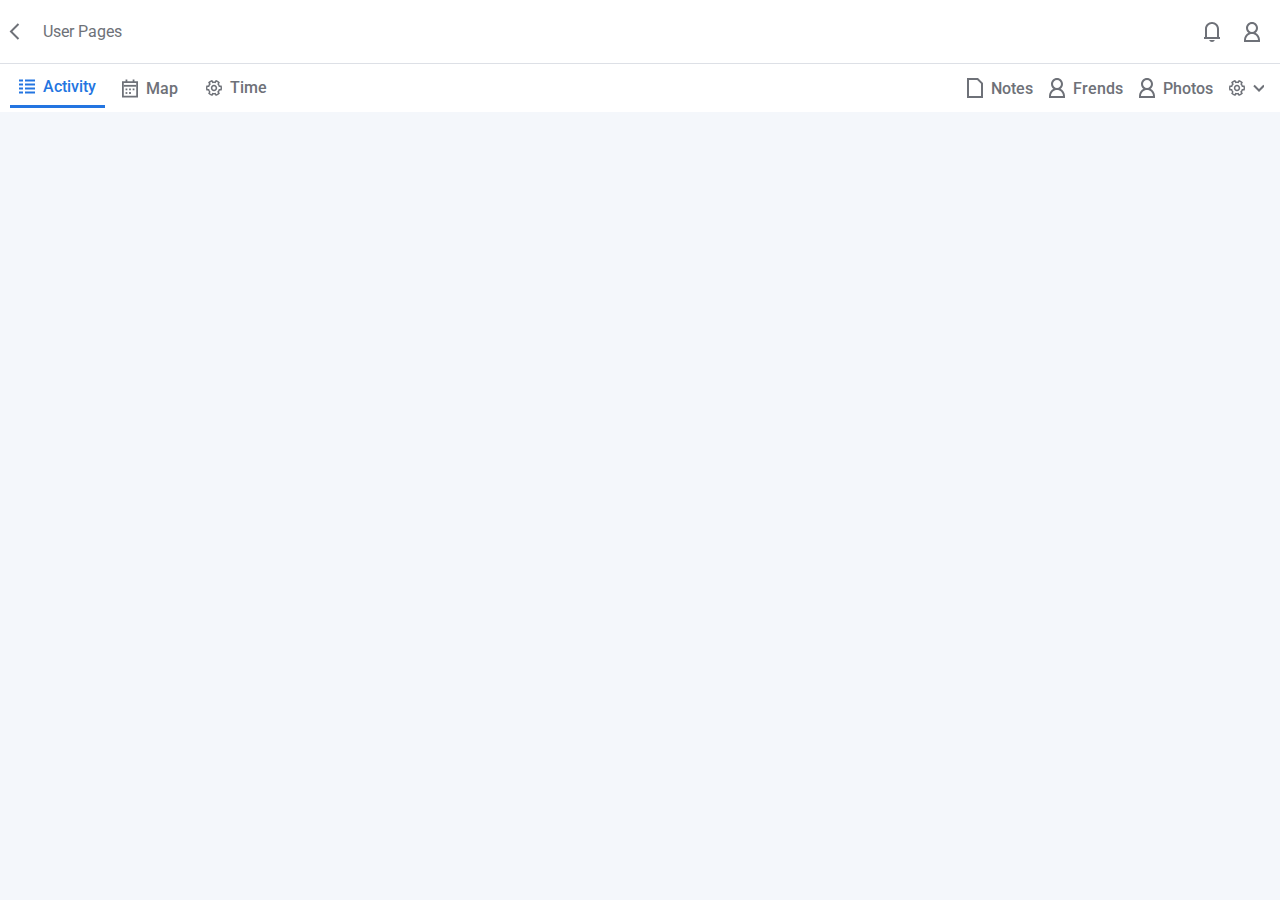
<file: index.html>
<!DOCTYPE html>
<html lang="en">
<head>
    <meta charset="UTF-8">
    <meta http-equiv="X-UA-Compatible" content="IE=edge">
    <meta name="viewport" content="width=device-width, initial-scale=1.0">
    <title>Document</title>
    

    
    <link rel="stylesheet" href="./css/main.css">
    <link rel="stylesheet" href="./css/style.css">
</head>
<body>
    <div class="flex-container ">
        <div class="header first-section-header flex">
        
            <div class="header-part">
                <a href="#"><img class="header-part-1img" src="./img/stroke.svg" alt=""><span>User Pages</span></a>
                
            </div>
            <div class="header-part">
                <img class="header-part-2img" src="./img/small_bell.svg" alt="">
                <img class="header-part-3img" src="./img/User.svg" alt="">
            </div>  
            
        </div>
    </div>

    <div class="flex-container">
        <div class="header second-section-header flex">
            <div class="header-part header-part21 nav">
                
                
                <span><a class = 'actions-href active' href="/activity.html"><img class = "sc-section-hr-img1" id ="Activity" src="./img/Activity.svg" alt=""><span>Activity</span></a></span>
               
                <span><a class = 'actions-href'href="/map.html"> <img class = "sc-section-hr-img2" src="./img/Calendar.svg" alt=""><span>Map</span> </a></span>
                
                <span> <a class = 'actions-href' href="/time.html"><img class = "sc-section-hr-img3" src="./img/Gear.svg" alt=""><span>Time</span></a></span>
    
            </div>
            <div class="header-part header-part22">
                <img class = "sc-section-hr-img1p2" src="./img/List.svg" alt="">
                <span>Notes</span>
                <img class = "sc-section-hr-img2p2" src="./img/User.svg" alt="">
                <span>Frends</span>
                <img class = "sc-section-hr-img3p2" src="./img/User.svg" alt="">
                <span>Photos</span>
                <img class ="sc-section-hr-img4p2 img-gear" src="./img/Gear.svg" alt="">
                <img class ="sc-section-hr-img5p2" src="./img/DownStroke.svg" alt="">
          
            </div>
        </div>
    </div>
    <div class="main-main-screen">
        <div class="main-screen">
            <div class="main-screen-inner" id="content">
                
            </div>
            
                
            
                
        </div>
    </div>
    <script src="https://maps.api.2gis.ru/2.0/loader.js?pkg=full"></script>  
    <script src="./index.js"></script>    
    
</body>
</html>
</file>
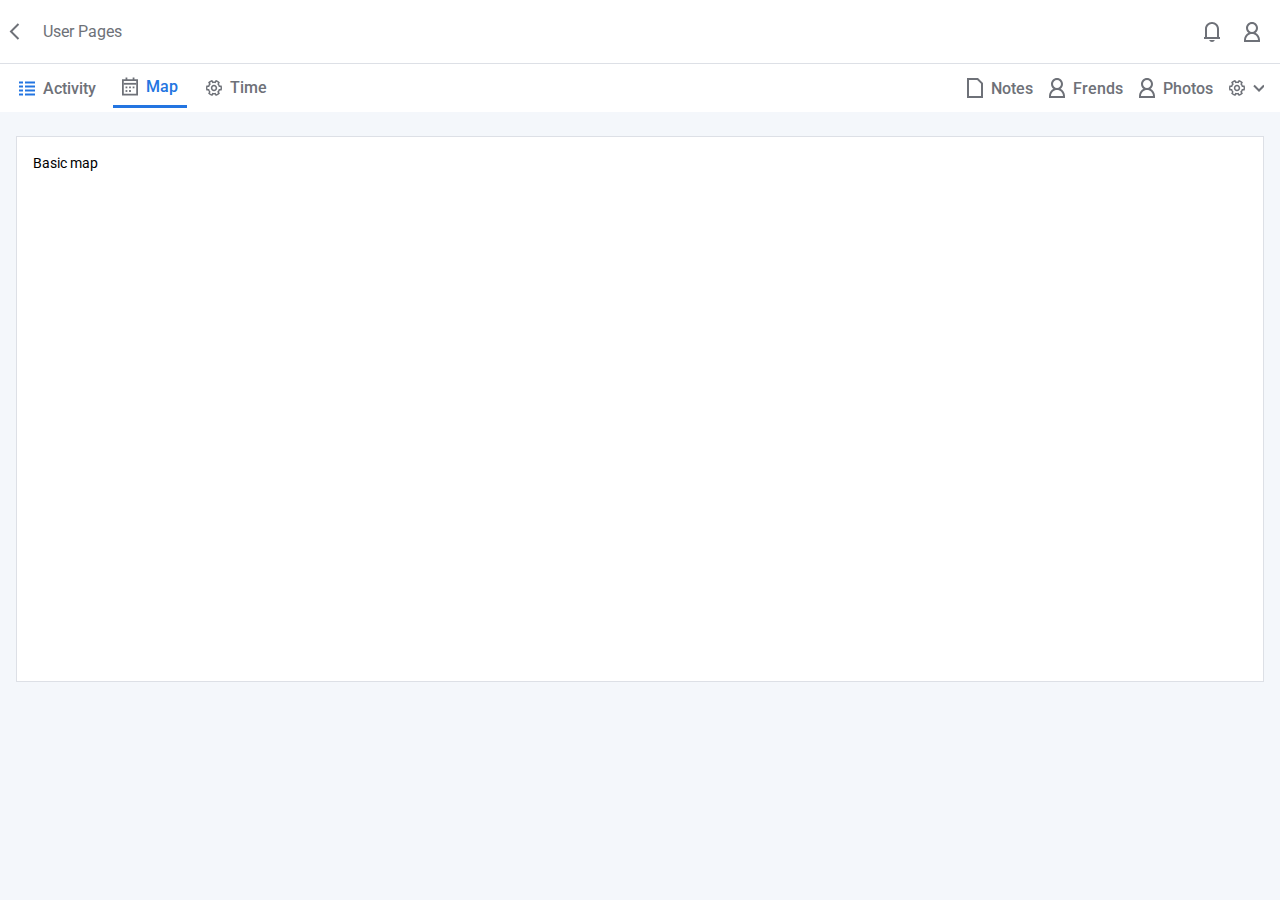
<file: map.html>
<!DOCTYPE html>
<html lang="en">
<head>
    <meta charset="UTF-8">
    <meta http-equiv="X-UA-Compatible" content="IE=edge">
    <meta name="viewport" content="width=device-width, initial-scale=1.0">
    <title>Document</title>
    

    
    <link rel="stylesheet" href="./css/main.css">
    <link rel="stylesheet" href="./css/style.css">
</head>
<body>
    <div class="flex-container ">
        <div class="header first-section-header flex">
        
            <div class="header-part">
                <a href="#"><img class="header-part-1img" src="./img/stroke.svg" alt=""><span>User Pages</span></a>
                
            </div>
            <div class="header-part">
                <img class="header-part-2img" src="./img/small_bell.svg" alt="">
                <img class="header-part-3img" src="./img/User.svg" alt="">
            </div>  
            
        </div>
    </div>

    <div class="flex-container">
        <div class="header second-section-header flex">
            <div class="header-part header-part21 nav">
                
                <span><a class = 'actions-href' href="/activity.html"><img class = "sc-section-hr-img1" id ="Activity" src="./img/Activity.svg" alt=""><span>Activity</span></a></span>
               
                <span><a class = 'actions-href active'href="/map.html"> <img class = "sc-section-hr-img2" src="./img/Calendar.svg" alt=""><span>Map</span> </a></span>
                
                <span> <a class = 'actions-href' href="/time.html"><img class = "sc-section-hr-img3" src="./img/Gear.svg" alt=""><span>Time</span></a></span>
    
            </div>
            <div class="header-part header-part22">
                <img class = "sc-section-hr-img1p2" src="./img/List.svg" alt="">
                <span>Notes</span>
                <img class = "sc-section-hr-img2p2" src="./img/User.svg" alt="">
                <span>Frends</span>
                <img class = "sc-section-hr-img3p2" src="./img/User.svg" alt="">
                <span>Photos</span>
                <img class ="sc-section-hr-img4p2 img-gear" src="./img/Gear.svg" alt="">
                <img class ="sc-section-hr-img5p2" src="./img/DownStroke.svg" alt="">
          
            </div>
        </div>
    </div>
    <div class="main-main-screen">
        <div class="main-screen">
            <div class="main-screen-inner" id="content">
                
            </div>
            
                
            
                
        </div>
    </div>
    <script src="https://maps.api.2gis.ru/2.0/loader.js?pkg=full"></script>    
    <script src="./index.js"></script>
    <script type="text/javascript">
//         DG.then(function() {
//     map = DG.map('map', {
//         'center': [54.98, 82.89],
//         'zoom': 13
//     });
// });
    </script>
    
</body>
</html>
</file>
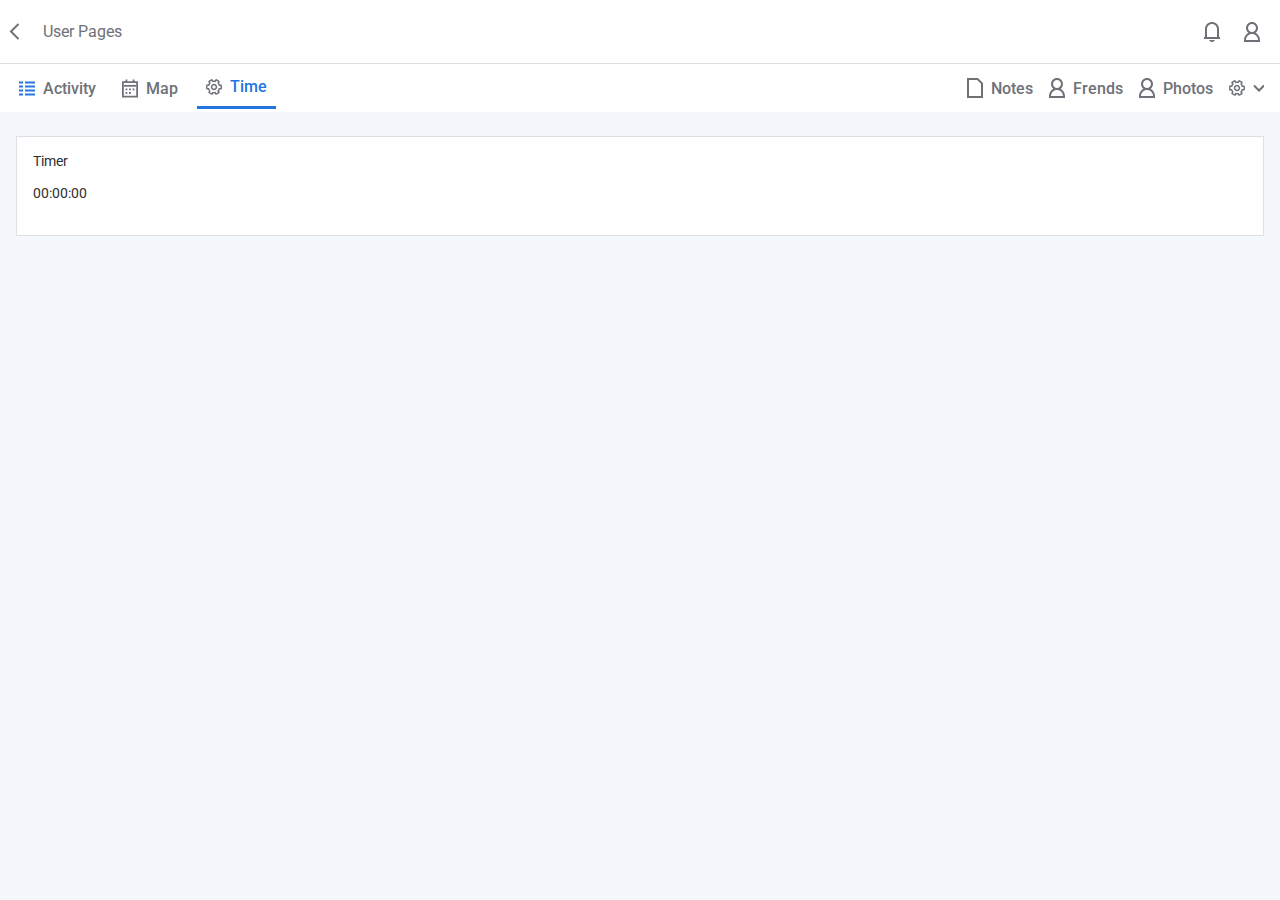
<file: time.html>
<!DOCTYPE html>
<html lang="en">
<head>
    <meta charset="UTF-8">
    <meta http-equiv="X-UA-Compatible" content="IE=edge">
    <meta name="viewport" content="width=device-width, initial-scale=1.0">
    <title>Document</title>
    

    
    <link rel="stylesheet" href="./css/main.css">
    <link rel="stylesheet" href="./css/style.css">
</head>
<body>
    <div class="flex-container ">
        <div class="header first-section-header flex">
        
            <div class="header-part">
                <a href="#"><img class="header-part-1img" src="./img/stroke.svg" alt=""><span>User Pages</span></a>
                
            </div>
            <div class="header-part">
                <img class="header-part-2img" src="./img/small_bell.svg" alt="">
                <img class="header-part-3img" src="./img/User.svg" alt="">
            </div>  
            
        </div>
    </div>

    <div class="flex-container">
        <div class="header second-section-header flex">
            <div class="header-part header-part21 nav">
                
                <span><a class = 'actions-href' href="/activity.html"><img class = "sc-section-hr-img1" id ="Activity" src="./img/Activity.svg" alt=""><span>Activity</span></a></span>
               
                <span><a class = 'actions-href'href="/map.html"> <img class = "sc-section-hr-img2" src="./img/Calendar.svg" alt=""><span>Map</span> </a></span>
                
                <span> <a class = 'actions-href active' href="/time.html"><img class = "sc-section-hr-img3" src="./img/Gear.svg" alt=""><span>Time</span></a></span>
    
            </div>
            <div class="header-part header-part22">
                <img class = "sc-section-hr-img1p2" src="./img/List.svg" alt="">
                <span>Notes</span>
                <img class = "sc-section-hr-img2p2" src="./img/User.svg" alt="">
                <span>Frends</span>
                <img class = "sc-section-hr-img3p2" src="./img/User.svg" alt="">
                <span>Photos</span>
                <img class ="sc-section-hr-img4p2 img-gear" src="./img/Gear.svg" alt="">
                <img class ="sc-section-hr-img5p2" src="./img/DownStroke.svg" alt="">
          
            </div>
        </div>
    </div>
    <div class="main-main-screen">
        <div class="main-screen">
            <div class="main-screen-inner" id="content">
                
            </div>  
        </div>
    </div>
    <script src="./index.js"></script>
    <script src="https://maps.api.2gis.ru/2.0/loader.js?pkg=full&lazy=true"></script>    
</body>
</html>
</file>
<file: css/main.css>
.flex-container {
  display: flex;
  justify-content: center;
}

.flex {
  display: flex;
  justify-content: space-between;
  align-items: center;
  width: 1312px;
}

.first-section-header {
  height: 63px;
  border-bottom: 1px solid #DDE0E6;
  font-family: "Roboto";
  text-decoration: none;
}
.first-section-header span {
  margin-left: 23px;
  text-decoration: none;
  font-family: "Roboto";
  font-size: 16px;
  font-style: normal;
  font-weight: 400;
}

.header-part {
  display: flex;
  align-items: center;
}
.header-part a {
  display: flex;
  font-family: Roboto;
  text-decoration: none;
  padding: 9px;
  color: #6E7178;
  /* img{
      margin-right: 8px;
  } */
}

.header-part-3img {
  margin-left: 24px;
  margin-right: 20px;
}

.header-part-2img {
  margin-left: 20px;
}

.second-section-header {
  height: 48px;
}
.second-section-header span {
  margin-left: 10px;
  font-family: "Roboto";
  font-style: normal;
  font-weight: 500;
  color: #6E7178;
}
.second-section-header span:nth-child(2n) {
  margin-left: 8px;
}

.sc-section-hr-img3 {
  width: 16px;
  height: 20px;
}

.header-part22 > span {
  margin-right: 16px;
}

.sc-section-hr-img4p2 {
  width: 16px;
  height: 20px;
}

.sc-section-hr-img5p2 {
  margin-left: 8px;
  margin-right: 16px;
}

body {
  margin: 0;
  background-color: #F4F7FB;
}
body .flex-container {
  background-color: #fff;
}
body .main-screen {
  display: flex;
  justify-content: center;
  margin-top: 24px;
  width: 100%;
}
body .main-screen .post-descr-flex {
  display: flex;
  justify-content: space-between;
  padding: 16px;
}
body .main-screen .post-descr-flex .decsr-first-part span {
  font-family: "Roboto";
  font-style: normal;
  font-weight: normal;
  font-size: 14px;
  line-height: 20px;
}
body .main-screen .post-descr-flex .descr-second-part {
  display: flex;
  align-items: center;
}
body .main-screen .post-descr-flex .descr-second-part .second-part-divspan span {
  font-family: "Roboto";
  margin-left: 16px;
  margin-right: 16px;
  color: #6E7178;
}
body .main-screen .tape-post {
  border: 1px solid #DDE0E6;
  background-color: #fff;
  padding-left: 16px;
  padding-right: 16px;
}
body .main-screen .tape-post .tape-post-img {
  display: flex;
  justify-content: center;
}
body .main-screen .tape-post .tape-post-img img {
  border-radius: 2px;
  min-width: 100px;
  max-width: 100%;
}
body .main-screen .tape-post .tape-post-comment {
  margin: 16px;
}
body .main-screen .tape-post .tape-post-comment .pre-comment-line {
  display: flex;
  align-items: center;
}
body .main-screen .tape-post .tape-post-comment .pre-comment-line span {
  font-family: Roboto;
  font-style: normal;
  font-weight: normal;
  font-size: 14px;
  line-height: 20px;
  margin-left: 8px;
  margin-right: 8px;
}
body .main-screen .tape-post .tape-post-comment .pre-comment-line span a {
  text-decoration: none;
  color: #2375E1;
}
body .main-screen .tape-post .tape-post-comment .post-comment-text {
  border-left: 2px solid #C4C4C4;
  padding-left: 16px;
}
body .main-screen .tape-post .tape-post-comment .post-comment-text p {
  font-family: Roboto;
  font-style: normal;
  font-weight: normal;
  font-size: 14px;
  line-height: 20px;
}
body .main-screen .tape-post .tape-post-comment .post-comment-text p:nth-child(1) {
  color: #2D2F33;
}
body .main-screen .tape-post .tape-post-comment .post-comment-text p:nth-child(2) {
  color: #6E7178;
}
body .main-screen .tape-post .tape-post-last-line {
  display: flex;
  justify-content: space-between;
  margin-left: 16px;
  margin-right: 16px;
}
body .main-screen .tape-post .tape-post-last-line .last-line-first-part, body .main-screen .tape-post .tape-post-last-line .last-line-second-part {
  display: flex;
  align-items: center;
  margin-bottom: 16px;
}
body .main-screen .tape-post .tape-post-last-line .last-line-first-part img {
  margin-right: 8px;
}
body .main-screen .tape-post .tape-post-last-line .last-line-first-part span {
  margin-right: 16px;
  font-family: Roboto;
  font-style: normal;
  font-weight: normal;
  font-size: 14px;
  line-height: 20px;
  color: #2D2F33;
}
body .main-screen .tape-post .tape-post-last-line .last-line-second-part img {
  margin-left: 8px;
}
body .main-screen .tape-post .tape-post-last-line .last-line-second-part a {
  text-decoration: none;
  font-family: Roboto;
  font-style: normal;
  font-weight: normal;
  font-size: 14px;
  line-height: 20px;
  color: #6E7178;
}
body .main-screen .main-screen-inner {
  /**/
  /* max-width: 1248px; */
  display: flex;
  align-items: flex-start;
  justify-content: center;
  flex-shrink: 2;
  width: 1248px;
}
body .main-screen .main-screen-inner-first-section {
  width: 100%;
  margin-right: 24px;
  /*11border:1px dotted;          /**/
}
body .main-screen .main-screen-inner-first-section a {
  text-decoration: none;
}
body .main-screen .main-screen-inner-first-section .last-inscript {
  border: 1px solid #DDE0E6;
  background-color: #fff;
  margin-top: 24px;
  display: flex;
  justify-content: space-between;
}
body .main-screen .main-screen-inner-first-section .last-inscript .ins-first-part, body .main-screen .main-screen-inner-first-section .last-inscript .ins-second-part {
  margin: 16px;
}
body .main-screen .main-screen-inner-first-section .last-inscript .ins-first-part span, body .main-screen .main-screen-inner-first-section .last-inscript .ins-second-part span {
  font-family: Roboto;
  font-style: normal;
  font-weight: normal;
  font-size: 14px;
  line-height: 20px;
  color: #2D2F33;
}
body .main-screen .main-screen-inner-personal {
  /* border:1px dotted;          /**/
}
body .main-screen .main-screen-inner-personal .personal-data-content {
  border: 1px solid #DDE0E6;
  background-color: #fff;
  display: flex;
  flex-direction: column;
  align-items: center;
}
body .main-screen .main-screen-inner-personal .personal-data-content .imgblock img {
  margin-top: 32px;
}
body .main-screen .main-screen-inner-personal .personal-data-content .NamePerson {
  margin-top: 16px;
  margin-bottom: 8px;
}
body .main-screen .main-screen-inner-personal .personal-data-content .NamePerson span {
  font-family: Roboto;
  font-style: normal;
  font-weight: normal;
  font-size: 18px;
  line-height: 24px;
}
body .main-screen .main-screen-inner-personal .personal-data-content .profession span {
  font-family: Roboto;
  font-style: normal;
  font-weight: normal;
  font-size: 14px;
  line-height: 20px;
  color: #A1A5AE;
}
body .main-screen .main-screen-inner-personal .personal-data-content .vk-badges {
  margin-top: 16px;
  margin-bottom: 34px;
}
body .main-screen .main-screen-inner-personal .personal-data-nav {
  display: flex;
  margin-top: 24px;
  border: 1px solid #DDE0E6;
  background-color: #fff;
}
body .main-screen .main-screen-inner-personal .personal-data-nav .personal-nav {
  width: 100%;
}
body .main-screen .main-screen-inner-personal .personal-data-nav .personal-nav .first-section-nav {
  padding: 12px;
  border-bottom: 1px solid #DDE0E6;
}
body .main-screen .main-screen-inner-personal .personal-data-nav .personal-nav .first-section-nav .nav-bar {
  margin-left: 12px;
  margin-right: 12px;
  display: flex;
  justify-content: space-between;
}
body .main-screen .main-screen-inner-personal .personal-data-nav .personal-nav .first-section-nav .nav-bar span {
  font-family: Roboto;
  font-style: normal;
  font-weight: normal;
  font-size: 16px;
  line-height: 24px;
}
body .main-screen .main-screen-inner-personal .personal-data-nav .personal-nav .nav-list-ftSection {
  display: flex;
  flex-direction: column;
  border-bottom: 1px solid #DDE0E6;
}
body .main-screen .main-screen-inner-personal .personal-data-nav .personal-nav .nav-list-ftSection .nav-list-element {
  display: flex;
  align-items: center;
  height: 56px;
}
body .main-screen .main-screen-inner-personal .personal-data-nav .personal-nav .nav-list-ftSection .nav-list-element img {
  margin-left: 24px;
  margin-right: 16px;
}
body .main-screen .main-screen-inner-personal .personal-data-nav .personal-nav .nav-list-ftSection .nav-list-element span {
  font-family: Roboto;
  font-style: normal;
  font-weight: normal;
  font-size: 16px;
  line-height: 24px;
}
body .main-screen .main-screen-inner-personal .personal-data-nav .personal-nav .nav-list-ftSection .nav-list-element .div-balance {
  display: flex;
  align-items: center;
}
body .main-screen .main-screen-inner-personal .personal-data-nav .personal-nav .nav-list-ftSection #balance {
  display: flex;
  align-items: center;
  justify-content: space-between;
}
body .main-screen .main-screen-inner-personal .personal-data-nav .personal-nav .nav-list-ftSection #balance > span {
  margin-right: 24px;
  font-family: Roboto;
  font-style: normal;
  font-weight: normal;
  font-size: 14px;
  line-height: 20px;
  color: #A1A5AE;
}
body .main-screen .main-screen-inner-personal .personal-data-nav .personal-nav .nav-list-ftSection #Connections1 {
  display: flex;
  align-items: center;
  justify-content: space-between;
  margin-right: 24px;
}
body .main-screen .main-screen-inner-personal .personal-data-nav .personal-nav .nav-list-ftSection #Connections1 .Connections-count {
  display: flex;
  justify-content: center;
  background-color: #EF4115;
  border-radius: 8px;
  width: 23px;
  height: 16px;
  align-items: center;
}
body .main-screen .main-screen-inner-personal .personal-data-nav .personal-nav .nav-list-ftSection #Connections1 .Connections-count span {
  font-family: Roboto;
  font-style: normal;
  font-weight: 500;
  font-size: 13px;
  margin-left: 4px;
  margin-right: 4px;
  color: #FFFFFF;
}
body .main-screen .main-screen-inner-personal .personal-data-nav .personal-nav .nav-list-sdSection #Connections2 {
  display: flex;
  justify-content: space-between;
  align-items: center;
  margin-right: 24px;
}
body .main-screen .main-screen-inner-personal .personal-data-nav .personal-nav .nav-list-sdSection #Connections2 .Connections-count {
  display: flex;
  justify-content: center;
  background-color: #26A69A;
  border-radius: 8px;
  width: 23px;
  height: 16px;
  align-items: center;
}
body .main-screen .main-screen-inner-personal .personal-data-nav .personal-nav .nav-list-sdSection #Connections2 .Connections-count span {
  font-family: Roboto;
  font-style: normal;
  font-weight: 500;
  font-size: 13px;
  margin-left: 4px;
  margin-right: 4px;
  color: #FFFFFF;
}
body .main-screen .main-screen-inner-personal .personal-data-nav .personal-nav .nav-list-sdSection .nav-list-element {
  display: flex;
  align-items: center;
  height: 56px;
}
body .main-screen .main-screen-inner-personal .personal-data-nav .personal-nav .nav-list-sdSection .nav-list-element img {
  margin-left: 24px;
  margin-right: 16px;
}
body .main-screen .main-screen-inner-personal .personal-data-nav .personal-nav .nav-list-sdSection .nav-list-element span {
  font-family: Roboto;
  font-style: normal;
  font-weight: normal;
  font-size: 16px;
  line-height: 24px;
}
body .main-screen .personal-data-lastSection {
  border: 1px solid #DDE0E6;
  background-color: #fff;
  margin-top: 24px;
}
body .main-screen .personal-data-lastSection .pdlsc-navBar {
  display: flex;
  justify-content: space-between;
  border-bottom: 1px solid #DDE0E6;
}
body .main-screen .personal-data-lastSection .pdlsc-navBar span {
  margin: 12px;
  margin-left: 24px;
  margin-top: 8px;
  font-family: "Roboto";
  font-style: normal;
  font-weight: normal;
  font-size: 16px;
  line-height: 24px;
}
body .main-screen .personal-data-lastSection .pdlsc-navBar img {
  margin-right: 24px;
}
body .main-screen .personal-data-lastSection .pdlsc-input {
  display: flex;
  justify-content: center;
  border-bottom: 1px solid #DDE0E6;
  /*textarea::plac*/
}
body .main-screen .personal-data-lastSection .pdlsc-input textarea {
  margin: 24px 24px;
  font-size: 14;
  min-width: 256px;
  height: 110px;
  border-radius: 0px 0px 2px 2px;
  background: #FFFFFF;
  border: 1px solid #DDE0E6;
  padding-top: 12px;
  padding-left: 24px;
  padding-right: 24px;
  resize: none;
  font-family: "Roboto";
}

.header {
  font-family: Roboto;
  /*  a{
       color: #6E7178;
   } */
}

.timer-div {
  border: 1px solid #DDE0E6;
  background-color: #fff;
  display: flex;
  height: 100%;
  width: 100%;
  padding-top: 16px;
  padding-left: 16px;
}
.timer-div .timer-div-content {
  display: flex;
  flex-direction: column;
  align-content: space-around;
}
.timer-div .timer-div-content span {
  margin-bottom: 16px;
  font-family: Roboto;
  font-style: normal;
  font-weight: normal;
  font-size: 14px;
  color: #2D2F33;
}

.main-main-screen {
  display: flex;
  justify-content: center;
  width: 100%;
}
.main-main-screen .main-screen {
  display: flex;
}

a {
  text-decoration: none;
}

a:hover {
  border-bottom: 3px solid #2375E1;
}
a:hover span {
  color: #2375E1;
}

.map-container {
  border: 1px solid #DDE0E6;
  background-color: #fff;
  display: flex;
  padding: 16px;
  width: 100%;
}
.map-container .map-container-div {
  flex-shrink: 1;
  width: 100%;
}
.map-container .map-container-div span {
  font-family: Roboto;
  font-style: normal;
  font-weight: normal;
  font-size: 14px;
  line-height: 20px;
  margin-bottom: 16px;
}
.map-container .map-container-div .the-map {
  margin-top: 16px;
}

.active {
  border-bottom: 3px solid #2375E1;
  color: #2375E1;
  padding: 9px;
}
.active span {
  color: #2375E1;
}

/*# sourceMappingURL=main.css.map */
</file>
<file: css/style.css>
@import url('https://fonts.googleapis.com/css2?family=Roboto&display=swap');
@import url('https://fonts.googleapis.com/css2?family=Roboto:wght@500&display=swap');
</file>
